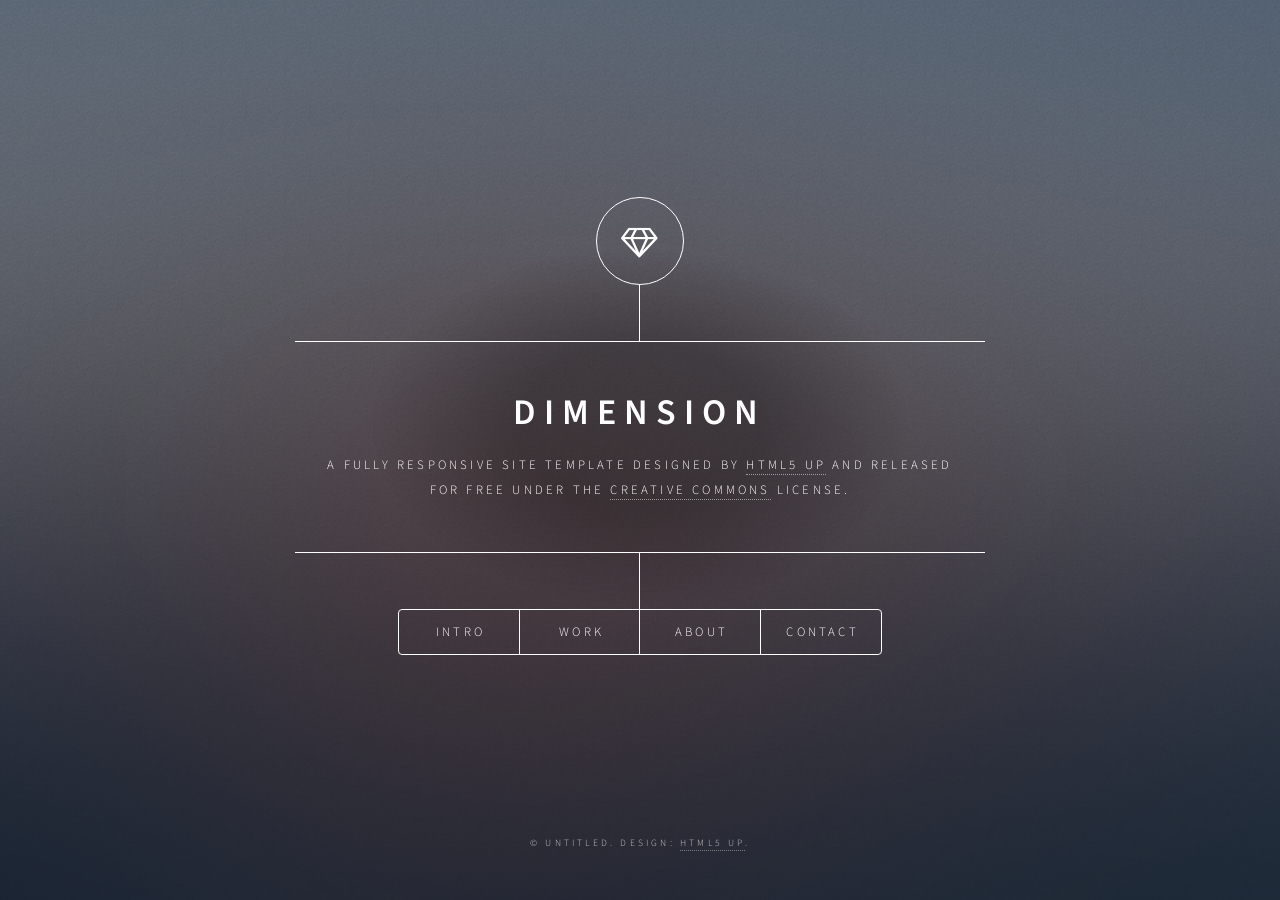
<file: html5up-dimension/index.html>
<!DOCTYPE HTML>
<!--
	Dimension by HTML5 UP
	html5up.net | @ajlkn
	Free for personal and commercial use under the CCA 3.0 license (html5up.net/license)
-->
<html>
	<head>
		<title>Dimension by HTML5 UP</title>
		<meta charset="utf-8" />
		<meta name="viewport" content="width=device-width, initial-scale=1, user-scalable=no" />
		<link rel="stylesheet" href="assets/css/main.css" />
		<!--[if lte IE 9]><link rel="stylesheet" href="assets/css/ie9.css" /><![endif]-->
		<noscript><link rel="stylesheet" href="assets/css/noscript.css" /></noscript>
	</head>
	<body>

		<!-- Wrapper -->
			<div id="wrapper">

				<!-- Header -->
					<header id="header">
						<div class="logo">
							<span class="icon fa-diamond"></span>
						</div>
						<div class="content">
							<div class="inner">
								<h1>Dimension</h1>
								<p>A fully responsive site template designed by <a href="https://html5up.net">HTML5 UP</a> and released<br />
								for free under the <a href="https://html5up.net/license">Creative Commons</a> license.</p>
							</div>
						</div>
						<nav>
							<ul>
								<li><a href="#intro">Intro</a></li>
								<li><a href="#work">Work</a></li>
								<li><a href="#about">About</a></li>
								<li><a href="#contact">Contact</a></li>
								<!--<li><a href="#elements">Elements</a></li>-->
							</ul>
						</nav>
					</header>

				<!-- Main -->
					<div id="main">

						<!-- Intro -->
							<article id="intro">
								<h2 class="major">Intro</h2>
								<span class="image main"><img src="images/pic01.jpg" alt="" /></span>
								<p>Aenean ornare velit lacus, ac varius enim ullamcorper eu. Proin aliquam facilisis ante interdum congue. Integer mollis, nisl amet convallis, porttitor magna ullamcorper, amet egestas mauris. Ut magna finibus nisi nec lacinia. Nam maximus erat id euismod egestas. By the way, check out my <a href="#work">awesome work</a>.</p>
								<p>Lorem ipsum dolor sit amet, consectetur adipiscing elit. Duis dapibus rutrum facilisis. Class aptent taciti sociosqu ad litora torquent per conubia nostra, per inceptos himenaeos. Etiam tristique libero eu nibh porttitor fermentum. Nullam venenatis erat id vehicula viverra. Nunc ultrices eros ut ultricies condimentum. Mauris risus lacus, blandit sit amet venenatis non, bibendum vitae dolor. Nunc lorem mauris, fringilla in aliquam at, euismod in lectus. Pellentesque habitant morbi tristique senectus et netus et malesuada fames ac turpis egestas. In non lorem sit amet elit placerat maximus. Pellentesque aliquam maximus risus, vel sed vehicula.</p>
							</article>

						<!-- Work -->
							<article id="work">
								<h2 class="major">Work</h2>
								<span class="image main"><img src="images/pic02.jpg" alt="" /></span>
								<p>Adipiscing magna sed dolor elit. Praesent eleifend dignissim arcu, at eleifend sapien imperdiet ac. Aliquam erat volutpat. Praesent urna nisi, fringila lorem et vehicula lacinia quam. Integer sollicitudin mauris nec lorem luctus ultrices.</p>
								<p>Nullam et orci eu lorem consequat tincidunt vivamus et sagittis libero. Mauris aliquet magna magna sed nunc rhoncus pharetra. Pellentesque condimentum sem. In efficitur ligula tate urna. Maecenas laoreet massa vel lacinia pellentesque lorem ipsum dolor. Nullam et orci eu lorem consequat tincidunt. Vivamus et sagittis libero. Mauris aliquet magna magna sed nunc rhoncus amet feugiat tempus.</p>
							</article>

						<!-- About -->
							<article id="about">
								<h2 class="major">About</h2>
								<span class="image main"><img src="images/pic03.jpg" alt="" /></span>
								<p>Lorem ipsum dolor sit amet, consectetur et adipiscing elit. Praesent eleifend dignissim arcu, at eleifend sapien imperdiet ac. Aliquam erat volutpat. Praesent urna nisi, fringila lorem et vehicula lacinia quam. Integer sollicitudin mauris nec lorem luctus ultrices. Aliquam libero et malesuada fames ac ante ipsum primis in faucibus. Cras viverra ligula sit amet ex mollis mattis lorem ipsum dolor sit amet.</p>
							</article>

						<!-- Contact -->
							<article id="contact">
								<h2 class="major">Contact</h2>
								<form method="post" action="#">
									<div class="field half first">
										<label for="name">Name</label>
										<input type="text" name="name" id="name" />
									</div>
									<div class="field half">
										<label for="email">Email</label>
										<input type="text" name="email" id="email" />
									</div>
									<div class="field">
										<label for="message">Message</label>
										<textarea name="message" id="message" rows="4"></textarea>
									</div>
									<ul class="actions">
										<li><input type="submit" value="Send Message" class="special" /></li>
										<li><input type="reset" value="Reset" /></li>
									</ul>
								</form>
								<ul class="icons">
									<li><a href="#" class="icon fa-twitter"><span class="label">Twitter</span></a></li>
									<li><a href="#" class="icon fa-facebook"><span class="label">Facebook</span></a></li>
									<li><a href="#" class="icon fa-instagram"><span class="label">Instagram</span></a></li>
									<li><a href="#" class="icon fa-github"><span class="label">GitHub</span></a></li>
								</ul>
							</article>

						<!-- Elements -->
							<article id="elements">
								<h2 class="major">Elements</h2>

								<section>
									<h3 class="major">Text</h3>
									<p>This is <b>bold</b> and this is <strong>strong</strong>. This is <i>italic</i> and this is <em>emphasized</em>.
									This is <sup>superscript</sup> text and this is <sub>subscript</sub> text.
									This is <u>underlined</u> and this is code: <code>for (;;) { ... }</code>. Finally, <a href="#">this is a link</a>.</p>
									<hr />
									<h2>Heading Level 2</h2>
									<h3>Heading Level 3</h3>
									<h4>Heading Level 4</h4>
									<h5>Heading Level 5</h5>
									<h6>Heading Level 6</h6>
									<hr />
									<h4>Blockquote</h4>
									<blockquote>Fringilla nisl. Donec accumsan interdum nisi, quis tincidunt felis sagittis eget tempus euismod. Vestibulum ante ipsum primis in faucibus vestibulum. Blandit adipiscing eu felis iaculis volutpat ac adipiscing accumsan faucibus. Vestibulum ante ipsum primis in faucibus lorem ipsum dolor sit amet nullam adipiscing eu felis.</blockquote>
									<h4>Preformatted</h4>
									<pre><code>i = 0;

while (!deck.isInOrder()) {
    print 'Iteration ' + i;
    deck.shuffle();
    i++;
}

print 'It took ' + i + ' iterations to sort the deck.';</code></pre>
								</section>

								<section>
									<h3 class="major">Lists</h3>

									<h4>Unordered</h4>
									<ul>
										<li>Dolor pulvinar etiam.</li>
										<li>Sagittis adipiscing.</li>
										<li>Felis enim feugiat.</li>
									</ul>

									<h4>Alternate</h4>
									<ul class="alt">
										<li>Dolor pulvinar etiam.</li>
										<li>Sagittis adipiscing.</li>
										<li>Felis enim feugiat.</li>
									</ul>

									<h4>Ordered</h4>
									<ol>
										<li>Dolor pulvinar etiam.</li>
										<li>Etiam vel felis viverra.</li>
										<li>Felis enim feugiat.</li>
										<li>Dolor pulvinar etiam.</li>
										<li>Etiam vel felis lorem.</li>
										<li>Felis enim et feugiat.</li>
									</ol>
									<h4>Icons</h4>
									<ul class="icons">
										<li><a href="#" class="icon fa-twitter"><span class="label">Twitter</span></a></li>
										<li><a href="#" class="icon fa-facebook"><span class="label">Facebook</span></a></li>
										<li><a href="#" class="icon fa-instagram"><span class="label">Instagram</span></a></li>
										<li><a href="#" class="icon fa-github"><span class="label">Github</span></a></li>
									</ul>

									<h4>Actions</h4>
									<ul class="actions">
										<li><a href="#" class="button special">Default</a></li>
										<li><a href="#" class="button">Default</a></li>
									</ul>
									<ul class="actions vertical">
										<li><a href="#" class="button special">Default</a></li>
										<li><a href="#" class="button">Default</a></li>
									</ul>
								</section>

								<section>
									<h3 class="major">Table</h3>
									<h4>Default</h4>
									<div class="table-wrapper">
										<table>
											<thead>
												<tr>
													<th>Name</th>
													<th>Description</th>
													<th>Price</th>
												</tr>
											</thead>
											<tbody>
												<tr>
													<td>Item One</td>
													<td>Ante turpis integer aliquet porttitor.</td>
													<td>29.99</td>
												</tr>
												<tr>
													<td>Item Two</td>
													<td>Vis ac commodo adipiscing arcu aliquet.</td>
													<td>19.99</td>
												</tr>
												<tr>
													<td>Item Three</td>
													<td> Morbi faucibus arcu accumsan lorem.</td>
													<td>29.99</td>
												</tr>
												<tr>
													<td>Item Four</td>
													<td>Vitae integer tempus condimentum.</td>
													<td>19.99</td>
												</tr>
												<tr>
													<td>Item Five</td>
													<td>Ante turpis integer aliquet porttitor.</td>
													<td>29.99</td>
												</tr>
											</tbody>
											<tfoot>
												<tr>
													<td colspan="2"></td>
													<td>100.00</td>
												</tr>
											</tfoot>
										</table>
									</div>

									<h4>Alternate</h4>
									<div class="table-wrapper">
										<table class="alt">
											<thead>
												<tr>
													<th>Name</th>
													<th>Description</th>
													<th>Price</th>
												</tr>
											</thead>
											<tbody>
												<tr>
													<td>Item One</td>
													<td>Ante turpis integer aliquet porttitor.</td>
													<td>29.99</td>
												</tr>
												<tr>
													<td>Item Two</td>
													<td>Vis ac commodo adipiscing arcu aliquet.</td>
													<td>19.99</td>
												</tr>
												<tr>
													<td>Item Three</td>
													<td> Morbi faucibus arcu accumsan lorem.</td>
													<td>29.99</td>
												</tr>
												<tr>
													<td>Item Four</td>
													<td>Vitae integer tempus condimentum.</td>
													<td>19.99</td>
												</tr>
												<tr>
													<td>Item Five</td>
													<td>Ante turpis integer aliquet porttitor.</td>
													<td>29.99</td>
												</tr>
											</tbody>
											<tfoot>
												<tr>
													<td colspan="2"></td>
													<td>100.00</td>
												</tr>
											</tfoot>
										</table>
									</div>
								</section>

								<section>
									<h3 class="major">Buttons</h3>
									<ul class="actions">
										<li><a href="#" class="button special">Special</a></li>
										<li><a href="#" class="button">Default</a></li>
									</ul>
									<ul class="actions">
										<li><a href="#" class="button">Default</a></li>
										<li><a href="#" class="button small">Small</a></li>
									</ul>
									<ul class="actions">
										<li><a href="#" class="button special icon fa-download">Icon</a></li>
										<li><a href="#" class="button icon fa-download">Icon</a></li>
									</ul>
									<ul class="actions">
										<li><span class="button special disabled">Disabled</span></li>
										<li><span class="button disabled">Disabled</span></li>
									</ul>
								</section>

								<section>
									<h3 class="major">Form</h3>
									<form method="post" action="#">
										<div class="field half first">
											<label for="demo-name">Name</label>
											<input type="text" name="demo-name" id="demo-name" value="" placeholder="Jane Doe" />
										</div>
										<div class="field half">
											<label for="demo-email">Email</label>
											<input type="email" name="demo-email" id="demo-email" value="" placeholder="jane@untitled.tld" />
										</div>
										<div class="field">
											<label for="demo-category">Category</label>
											<div class="select-wrapper">
												<select name="demo-category" id="demo-category">
													<option value="">-</option>
													<option value="1">Manufacturing</option>
													<option value="1">Shipping</option>
													<option value="1">Administration</option>
													<option value="1">Human Resources</option>
												</select>
											</div>
										</div>
										<div class="field half first">
											<input type="radio" id="demo-priority-low" name="demo-priority" checked>
											<label for="demo-priority-low">Low</label>
										</div>
										<div class="field half">
											<input type="radio" id="demo-priority-high" name="demo-priority">
											<label for="demo-priority-high">High</label>
										</div>
										<div class="field half first">
											<input type="checkbox" id="demo-copy" name="demo-copy">
											<label for="demo-copy">Email me a copy</label>
										</div>
										<div class="field half">
											<input type="checkbox" id="demo-human" name="demo-human" checked>
											<label for="demo-human">Not a robot</label>
										</div>
										<div class="field">
											<label for="demo-message">Message</label>
											<textarea name="demo-message" id="demo-message" placeholder="Enter your message" rows="6"></textarea>
										</div>
										<ul class="actions">
											<li><input type="submit" value="Send Message" class="special" /></li>
											<li><input type="reset" value="Reset" /></li>
										</ul>
									</form>
								</section>

							</article>

					</div>

				<!-- Footer -->
					<footer id="footer">
						<p class="copyright">&copy; Untitled. Design: <a href="https://html5up.net">HTML5 UP</a>.</p>
					</footer>

			</div>

		<!-- BG -->
			<div id="bg"></div>

		<!-- Scripts -->
			<script src="assets/js/jquery.min.js"></script>
			<script src="assets/js/skel.min.js"></script>
			<script src="assets/js/util.js"></script>
			<script src="assets/js/main.js"></script>

	</body>
</html>
</file>
<file: html5up-dimension/assets/css/ie9.css>
/*
	Dimension by HTML5 UP
	html5up.net | @ajlkn
	Free for personal and commercial use under the CCA 3.0 license (html5up.net/license)
*/

/* BG */

	#bg:before {
		background: rgba(19, 21, 25, 0.5);
	}

/* Header */

	#header .logo {
		margin: 0 auto;
	}

	#header .content {
		display: inline-block;
	}

	#header nav ul {
		display: inline-block;
	}

		#header nav ul li {
			display: inline-block;
		}

/* Main */

	#main article {
		margin: 0 auto;
	}
</file>
<file: html5up-dimension/assets/css/noscript.css>
/*
	Dimension by HTML5 UP
	html5up.net | @ajlkn
	Free for personal and commercial use under the CCA 3.0 license (html5up.net/license)
*/

/* Main */

	#main article {
		opacity: 1;
		margin: 4rem 0 0 0;
	}
</file>
<file: html5up-dimension/assets/css/main.css>
@import url(font-awesome.min.css);
@import url("https://fonts.googleapis.com/css?family=Source+Sans+Pro:300italic,600italic,300,600");

/*
	Dimension by HTML5 UP
	html5up.net | @ajlkn
	Free for personal and commercial use under the CCA 3.0 license (html5up.net/license)
*/

/* Reset */

	html, body, div, span, applet, object, iframe, h1, h2, h3, h4, h5, h6, p, blockquote, pre, a, abbr, acronym, address, big, cite, code, del, dfn, em, img, ins, kbd, q, s, samp, small, strike, strong, sub, sup, tt, var, b, u, i, center, dl, dt, dd, ol, ul, li, fieldset, form, label, legend, table, caption, tbody, tfoot, thead, tr, th, td, article, aside, canvas, details, embed, figure, figcaption, footer, header, hgroup, menu, nav, output, ruby, section, summary, time, mark, audio, video {
		margin: 0;
		padding: 0;
		border: 0;
		font-size: 100%;
		font: inherit;
		vertical-align: baseline;
	}

	article, aside, details, figcaption, figure, footer, header, hgroup, menu, nav, section {
		display: block;
	}

	body {
		line-height: 1;
	}

	ol, ul {
		list-style: none;
	}

	blockquote, q {
		quotes: none;
	}

	blockquote:before, blockquote:after, q:before, q:after {
		content: '';
		content: none;
	}

	table {
		border-collapse: collapse;
		border-spacing: 0;
	}

	body {
		-webkit-text-size-adjust: none;
	}

/* Box Model */

	*, *:before, *:after {
		-moz-box-sizing: border-box;
		-webkit-box-sizing: border-box;
		box-sizing: border-box;
	}

/* Basic */

	@-ms-viewport {
		width: device-width;
	}

	@media screen and (max-width: 480px) {

		html, body {
			min-width: 320px;
		}

	}

	body {
		background: #1b1f22;
	}

		body.is-loading *, body.is-loading *:before, body.is-loading *:after, body.is-switching *, body.is-switching *:before, body.is-switching *:after {
			-moz-animation: none !important;
			-webkit-animation: none !important;
			-ms-animation: none !important;
			animation: none !important;
			-moz-transition: none !important;
			-webkit-transition: none !important;
			-ms-transition: none !important;
			transition: none !important;
			-moz-transition-delay: none !important;
			-webkit-transition-delay: none !important;
			-ms-transition-delay: none !important;
			transition-delay: none !important;
		}

/* Type */

	html {
		font-size: 16pt;
	}

		@media screen and (max-width: 1680px) {

			html {
				font-size: 12pt;
			}

		}

		@media screen and (max-width: 736px) {

			html {
				font-size: 11pt;
			}

		}

		@media screen and (max-width: 360px) {

			html {
				font-size: 10pt;
			}

		}

	body, input, select, textarea {
		color: #ffffff;
		font-family: "Source Sans Pro", sans-serif;
		font-weight: 300;
		font-size: 1rem;
		line-height: 1.65;
	}

	a {
		-moz-transition: color 0.2s ease-in-out, background-color 0.2s ease-in-out, border-bottom-color 0.2s ease-in-out;
		-webkit-transition: color 0.2s ease-in-out, background-color 0.2s ease-in-out, border-bottom-color 0.2s ease-in-out;
		-ms-transition: color 0.2s ease-in-out, background-color 0.2s ease-in-out, border-bottom-color 0.2s ease-in-out;
		transition: color 0.2s ease-in-out, background-color 0.2s ease-in-out, border-bottom-color 0.2s ease-in-out;
		border-bottom: dotted 1px rgba(255, 255, 255, 0.5);
		text-decoration: none;
		color: inherit;
	}

		a:hover {
			border-bottom-color: transparent;
		}

	strong, b {
		color: #ffffff;
		font-weight: 600;
	}

	em, i {
		font-style: italic;
	}

	p {
		margin: 0 0 2rem 0;
	}

	h1, h2, h3, h4, h5, h6 {
		color: #ffffff;
		font-weight: 600;
		line-height: 1.5;
		margin: 0 0 1rem 0;
		text-transform: uppercase;
		letter-spacing: 0.2rem;
	}

		h1 a, h2 a, h3 a, h4 a, h5 a, h6 a {
			color: inherit;
			text-decoration: none;
		}

		h1.major, h2.major, h3.major, h4.major, h5.major, h6.major {
			border-bottom: solid 1px #ffffff;
			width: -moz-max-content;
			width: -webkit-max-content;
			width: -ms-max-content;
			width: max-content;
			padding-bottom: 0.5rem;
			margin: 0 0 2rem 0;
		}

	h1 {
		font-size: 2.25rem;
		line-height: 1.3;
		letter-spacing: 0.5rem;
	}

	h2 {
		font-size: 1.5rem;
		line-height: 1.4;
		letter-spacing: 0.5rem;
	}

	h3 {
		font-size: 1rem;
	}

	h4 {
		font-size: 0.8rem;
	}

	h5 {
		font-size: 0.7rem;
	}

	h6 {
		font-size: 0.6rem;
	}

	@media screen and (max-width: 736px) {

		h1 {
			font-size: 1.75rem;
			line-height: 1.4;
		}

		h2 {
			font-size: 1.25em;
			line-height: 1.5;
		}

	}

	sub {
		font-size: 0.8rem;
		position: relative;
		top: 0.5rem;
	}

	sup {
		font-size: 0.8rem;
		position: relative;
		top: -0.5rem;
	}

	blockquote {
		border-left: solid 4px #ffffff;
		font-style: italic;
		margin: 0 0 2rem 0;
		padding: 0.5rem 0 0.5rem 2rem;
	}

	code {
		background: rgba(255, 255, 255, 0.075);
		border-radius: 4px;
		font-family: "Courier New", monospace;
		font-size: 0.9rem;
		margin: 0 0.25rem;
		padding: 0.25rem 0.65rem;
	}

	pre {
		-webkit-overflow-scrolling: touch;
		font-family: "Courier New", monospace;
		font-size: 0.9rem;
		margin: 0 0 2rem 0;
	}

		pre code {
			display: block;
			line-height: 1.75;
			padding: 1rem 1.5rem;
			overflow-x: auto;
		}

	hr {
		border: 0;
		border-bottom: solid 1px #ffffff;
		margin: 2.75rem 0;
	}

	.align-left {
		text-align: left;
	}

	.align-center {
		text-align: center;
	}

	.align-right {
		text-align: right;
	}

/* Form */

	form {
		margin: 0 0 2.5rem 0;
	}

		form .field {
			margin: 0 0 1.5rem 0;
		}

			form .field.half {
				width: 50%;
				float: left;
				padding: 0 0 0 0.75rem;
			}

				form .field.half.first {
					padding: 0 0.75rem 0 0;
				}

		form > .actions {
			margin: 1.875rem 0 0 0 !important;
		}

		@media screen and (max-width: 736px) {

			form .field {
				margin: 0 0 1.125rem 0;
			}

				form .field.half {
					padding: 0 0 0 0.5625rem;
				}

					form .field.half.first {
						padding: 0 0.5625rem 0 0;
					}

			form > .actions {
				margin: 1.5rem 0 0 0 !important;
			}

		}

		@media screen and (max-width: 480px) {

			form .field.half {
				width: 100%;
				float: none;
				padding: 0;
			}

				form .field.half.first {
					padding: 0;
				}

		}

	label {
		color: #ffffff;
		display: block;
		font-size: 0.8rem;
		font-weight: 300;
		letter-spacing: 0.2rem;
		line-height: 1.5;
		margin: 0 0 1rem 0;
		text-transform: uppercase;
	}

	input[type="text"],
	input[type="password"],
	input[type="email"],
	input[type="tel"],
	select,
	textarea {
		-moz-appearance: none;
		-webkit-appearance: none;
		-ms-appearance: none;
		appearance: none;
		-moz-transition: border-color 0.2s ease-in-out, box-shadow 0.2s ease-in-out, background-color 0.2s ease-in-out;
		-webkit-transition: border-color 0.2s ease-in-out, box-shadow 0.2s ease-in-out, background-color 0.2s ease-in-out;
		-ms-transition: border-color 0.2s ease-in-out, box-shadow 0.2s ease-in-out, background-color 0.2s ease-in-out;
		transition: border-color 0.2s ease-in-out, box-shadow 0.2s ease-in-out, background-color 0.2s ease-in-out;
		background: transparent;
		border-radius: 4px;
		border: solid 1px #ffffff;
		color: inherit;
		display: block;
		outline: 0;
		padding: 0 1rem;
		text-decoration: none;
		width: 100%;
	}

		input[type="text"]:invalid,
		input[type="password"]:invalid,
		input[type="email"]:invalid,
		input[type="tel"]:invalid,
		select:invalid,
		textarea:invalid {
			box-shadow: none;
		}

		input[type="text"]:focus,
		input[type="password"]:focus,
		input[type="email"]:focus,
		input[type="tel"]:focus,
		select:focus,
		textarea:focus {
			background: rgba(255, 255, 255, 0.075);
			border-color: #ffffff;
			box-shadow: 0 0 0 1px #ffffff;
		}

	select option {
		background: #1b1f22;
		color: #ffffff;
	}

	.select-wrapper {
		text-decoration: none;
		display: block;
		position: relative;
	}

		.select-wrapper:before {
			-moz-osx-font-smoothing: grayscale;
			-webkit-font-smoothing: antialiased;
			font-family: FontAwesome;
			font-style: normal;
			font-weight: normal;
			text-transform: none !important;
		}

		.select-wrapper:before {
			color: #ffffff;
			content: '\f107';
			display: block;
			height: 2.75rem;
			line-height: calc(2.75rem + 0em);
			pointer-events: none;
			position: absolute;
			right: 0;
			text-align: center;
			top: 0;
			width: 2.75rem;
		}

		.select-wrapper select::-ms-expand {
			display: none;
		}

	input[type="text"],
	input[type="password"],
	input[type="email"],
	select {
		height: 2.75rem;
	}

	textarea {
		padding: 0.75rem 1rem;
	}

	input[type="checkbox"],
	input[type="radio"] {
		-moz-appearance: none;
		-webkit-appearance: none;
		-ms-appearance: none;
		appearance: none;
		display: block;
		float: left;
		margin-right: -2rem;
		opacity: 0;
		width: 1rem;
		z-index: -1;
	}

		input[type="checkbox"] + label,
		input[type="radio"] + label {
			text-decoration: none;
			-moz-user-select: none;
			-webkit-user-select: none;
			-ms-user-select: none;
			user-select: none;
			color: #ffffff;
			cursor: pointer;
			display: inline-block;
			font-size: 0.8rem;
			font-weight: 300;
			margin: 0 0 0.5rem 0;
			padding-left: 2.65rem;
			padding-right: 0.75rem;
			position: relative;
		}

			input[type="checkbox"] + label:before,
			input[type="radio"] + label:before {
				-moz-osx-font-smoothing: grayscale;
				-webkit-font-smoothing: antialiased;
				font-family: FontAwesome;
				font-style: normal;
				font-weight: normal;
				text-transform: none !important;
			}

			input[type="checkbox"] + label:before,
			input[type="radio"] + label:before {
				-moz-transition: border-color 0.2s ease-in-out, box-shadow 0.2s ease-in-out, background-color 0.2s ease-in-out;
				-webkit-transition: border-color 0.2s ease-in-out, box-shadow 0.2s ease-in-out, background-color 0.2s ease-in-out;
				-ms-transition: border-color 0.2s ease-in-out, box-shadow 0.2s ease-in-out, background-color 0.2s ease-in-out;
				transition: border-color 0.2s ease-in-out, box-shadow 0.2s ease-in-out, background-color 0.2s ease-in-out;
				border-radius: 4px;
				border: solid 1px #ffffff;
				content: '';
				display: inline-block;
				height: 1.65rem;
				left: 0;
				line-height: calc(1.58125rem + 0em);
				position: absolute;
				text-align: center;
				top: -0.125rem;
				width: 1.65rem;
			}

		input[type="checkbox"]:checked + label:before,
		input[type="radio"]:checked + label:before {
			background: #ffffff !important;
			border-color: #ffffff !important;
			color: #1b1f22;
			content: '\f00c';
		}

		input[type="checkbox"]:focus + label:before,
		input[type="radio"]:focus + label:before {
			background: rgba(255, 255, 255, 0.075);
			border-color: #ffffff;
			box-shadow: 0 0 0 1px #ffffff;
		}

	input[type="checkbox"] + label:before {
		border-radius: 4px;
	}

	input[type="radio"] + label:before {
		border-radius: 100%;
	}

	::-webkit-input-placeholder {
		color: rgba(255, 255, 255, 0.5) !important;
		opacity: 1.0;
	}

	:-moz-placeholder {
		color: rgba(255, 255, 255, 0.5) !important;
		opacity: 1.0;
	}

	::-moz-placeholder {
		color: rgba(255, 255, 255, 0.5) !important;
		opacity: 1.0;
	}

	:-ms-input-placeholder {
		color: rgba(255, 255, 255, 0.5) !important;
		opacity: 1.0;
	}

	.formerize-placeholder {
		color: rgba(255, 255, 255, 0.5) !important;
		opacity: 1.0;
	}

/* Box */

	.box {
		border-radius: 4px;
		border: solid 1px #ffffff;
		margin-bottom: 2rem;
		padding: 1.5em;
	}

		.box > :last-child,
		.box > :last-child > :last-child,
		.box > :last-child > :last-child > :last-child {
			margin-bottom: 0;
		}

		.box.alt {
			border: 0;
			border-radius: 0;
			padding: 0;
		}

/* Icon */

	.icon {
		text-decoration: none;
		border-bottom: none;
		position: relative;
	}

		.icon:before {
			-moz-osx-font-smoothing: grayscale;
			-webkit-font-smoothing: antialiased;
			font-family: FontAwesome;
			font-style: normal;
			font-weight: normal;
			text-transform: none !important;
		}

		.icon > .label {
			display: none;
		}

/* Image */

	.image {
		border-radius: 4px;
		border: 0;
		display: inline-block;
		position: relative;
	}

		.image:before {
			-moz-pointer-events: none;
			-webkit-pointer-events: none;
			-ms-pointer-events: none;
			pointer-events: none;
			background-image: url("../../images/overlay.png");
			background-color: rgba(19, 21, 25, 0.5);
			border-radius: 4px;
			content: '';
			display: block;
			height: 100%;
			left: 0;
			opacity: 0.5;
			position: absolute;
			top: 0;
			width: 100%;
		}

		.image img {
			border-radius: 4px;
			display: block;
		}

		.image.left, .image.right {
			max-width: 40%;
		}

			.image.left img, .image.right img {
				width: 100%;
			}

		.image.left {
			float: left;
			padding: 0 1.5em 1em 0;
			top: 0.25em;
		}

		.image.right {
			float: right;
			padding: 0 0 1em 1.5em;
			top: 0.25em;
		}

		.image.fit {
			display: block;
			margin: 0 0 2rem 0;
			width: 100%;
		}

			.image.fit img {
				width: 100%;
			}

		.image.main {
			display: block;
			margin: 2.5rem 0;
			width: 100%;
		}

			.image.main img {
				width: 100%;
			}

		@media screen and (max-width: 736px) {

			.image.main {
				margin: 2rem 0;
			}

		}

		@media screen and (max-width: 480px) {

			.image.main {
				margin: 1.5rem 0;
			}

		}

/* List */

	ol {
		list-style: decimal;
		margin: 0 0 2rem 0;
		padding-left: 1.25em;
	}

		ol li {
			padding-left: 0.25em;
		}

	ul {
		list-style: disc;
		margin: 0 0 2rem 0;
		padding-left: 1em;
	}

		ul li {
			padding-left: 0.5em;
		}

		ul.alt {
			list-style: none;
			padding-left: 0;
		}

			ul.alt li {
				border-top: solid 1px #ffffff;
				padding: 0.5em 0;
			}

				ul.alt li:first-child {
					border-top: 0;
					padding-top: 0;
				}

		ul.icons {
			cursor: default;
			list-style: none;
			padding-left: 0;
		}

			ul.icons li {
				display: inline-block;
				padding: 0 0.75em 0 0;
			}

				ul.icons li:last-child {
					padding-right: 0;
				}

				ul.icons li a {
					border-radius: 100%;
					box-shadow: inset 0 0 0 1px #ffffff;
					display: inline-block;
					height: 2.25rem;
					line-height: 2.25rem;
					text-align: center;
					width: 2.25rem;
				}

					ul.icons li a:hover {
						background-color: rgba(255, 255, 255, 0.075);
					}

					ul.icons li a:active {
						background-color: rgba(255, 255, 255, 0.175);
					}

		ul.actions {
			cursor: default;
			list-style: none;
			padding-left: 0;
		}

			ul.actions li {
				display: inline-block;
				padding: 0 1rem 0 0;
				vertical-align: middle;
			}

				ul.actions li:last-child {
					padding-right: 0;
				}

			ul.actions.small li {
				padding: 0 0.5rem 0 0;
			}

			ul.actions.vertical li {
				display: block;
				padding: 1rem 0 0 0;
			}

				ul.actions.vertical li:first-child {
					padding-top: 0;
				}

				ul.actions.vertical li > * {
					margin-bottom: 0;
				}

			ul.actions.vertical.small li {
				padding: 0.5rem 0 0 0;
			}

				ul.actions.vertical.small li:first-child {
					padding-top: 0;
				}

			ul.actions.fit {
				display: table;
				margin-left: -1rem;
				padding: 0;
				table-layout: fixed;
				width: calc(100% + 1rem);
			}

				ul.actions.fit li {
					display: table-cell;
					padding: 0 0 0 1rem;
				}

					ul.actions.fit li > * {
						margin-bottom: 0;
					}

				ul.actions.fit.small {
					margin-left: -0.5rem;
					width: calc(100% + 0.5rem);
				}

					ul.actions.fit.small li {
						padding: 0 0 0 0.5rem;
					}

			@media screen and (max-width: 480px) {

				ul.actions {
					margin: 0 0 2rem 0;
				}

					ul.actions li {
						padding: 1rem 0 0 0;
						display: block;
						text-align: center;
						width: 100%;
					}

						ul.actions li:first-child {
							padding-top: 0;
						}

						ul.actions li > * {
							width: 100%;
							margin: 0 !important;
						}

							ul.actions li > *.icon:before {
								margin-left: -2em;
							}

					ul.actions.small li {
						padding: 0.5rem 0 0 0;
					}

						ul.actions.small li:first-child {
							padding-top: 0;
						}

			}

	dl {
		margin: 0 0 2rem 0;
	}

		dl dt {
			display: block;
			font-weight: 600;
			margin: 0 0 1rem 0;
		}

		dl dd {
			margin-left: 2rem;
		}

/* Table */

	.table-wrapper {
		-webkit-overflow-scrolling: touch;
		overflow-x: auto;
	}

	table {
		margin: 0 0 2rem 0;
		width: 100%;
	}

		table tbody tr {
			border: solid 1px #ffffff;
			border-left: 0;
			border-right: 0;
		}

			table tbody tr:nth-child(2n + 1) {
				background-color: rgba(255, 255, 255, 0.075);
			}

		table td {
			padding: 0.75em 0.75em;
		}

		table th {
			color: #ffffff;
			font-size: 0.9em;
			font-weight: 600;
			padding: 0 0.75em 0.75em 0.75em;
			text-align: left;
		}

		table thead {
			border-bottom: solid 2px #ffffff;
		}

		table tfoot {
			border-top: solid 2px #ffffff;
		}

		table.alt {
			border-collapse: separate;
		}

			table.alt tbody tr td {
				border: solid 1px #ffffff;
				border-left-width: 0;
				border-top-width: 0;
			}

				table.alt tbody tr td:first-child {
					border-left-width: 1px;
				}

			table.alt tbody tr:first-child td {
				border-top-width: 1px;
			}

			table.alt thead {
				border-bottom: 0;
			}

			table.alt tfoot {
				border-top: 0;
			}

/* Button */

	input[type="submit"],
	input[type="reset"],
	input[type="button"],
	button,
	.button {
		-moz-appearance: none;
		-webkit-appearance: none;
		-ms-appearance: none;
		appearance: none;
		-moz-transition: background-color 0.2s ease-in-out, color 0.2s ease-in-out;
		-webkit-transition: background-color 0.2s ease-in-out, color 0.2s ease-in-out;
		-ms-transition: background-color 0.2s ease-in-out, color 0.2s ease-in-out;
		transition: background-color 0.2s ease-in-out, color 0.2s ease-in-out;
		background-color: transparent;
		border-radius: 4px;
		border: 0;
		box-shadow: inset 0 0 0 1px #ffffff;
		color: #ffffff !important;
		cursor: pointer;
		display: inline-block;
		font-size: 0.8rem;
		font-weight: 300;
		height: 2.75rem;
		letter-spacing: 0.2rem;
		line-height: 2.75rem;
		outline: 0;
		padding: 0 1.25rem 0 1.35rem;
		text-align: center;
		text-decoration: none;
		text-transform: uppercase;
		white-space: nowrap;
	}

		input[type="submit"]:hover,
		input[type="reset"]:hover,
		input[type="button"]:hover,
		button:hover,
		.button:hover {
			background-color: rgba(255, 255, 255, 0.075);
		}

		input[type="submit"]:active,
		input[type="reset"]:active,
		input[type="button"]:active,
		button:active,
		.button:active {
			background-color: rgba(255, 255, 255, 0.175);
		}

		input[type="submit"].icon:before,
		input[type="reset"].icon:before,
		input[type="button"].icon:before,
		button.icon:before,
		.button.icon:before {
			margin-right: 0.5em;
		}

		input[type="submit"].fit,
		input[type="reset"].fit,
		input[type="button"].fit,
		button.fit,
		.button.fit {
			display: block;
			margin: 0 0 1rem 0;
			width: 100%;
		}

		input[type="submit"].special,
		input[type="reset"].special,
		input[type="button"].special,
		button.special,
		.button.special {
			background-color: #ffffff;
			color: #1b1f22 !important;
			font-weight: 600;
		}

		input[type="submit"].disabled, input[type="submit"]:disabled,
		input[type="reset"].disabled,
		input[type="reset"]:disabled,
		input[type="button"].disabled,
		input[type="button"]:disabled,
		button.disabled,
		button:disabled,
		.button.disabled,
		.button:disabled {
			-moz-pointer-events: none;
			-webkit-pointer-events: none;
			-ms-pointer-events: none;
			pointer-events: none;
			cursor: default;
			opacity: 0.25;
		}

	input[type="submit"],
	input[type="reset"],
	input[type="button"],
	button {
		line-height: calc(2.75rem - 2px);
	}

/* BG */

	#bg {
		-moz-transform: scale(1.0);
		-webkit-transform: scale(1.0);
		-ms-transform: scale(1.0);
		transform: scale(1.0);
		-webkit-backface-visibility: hidden;
		position: fixed;
		top: 0;
		left: 0;
		width: 100%;
		height: 100vh;
		z-index: 1;
	}

		#bg:before, #bg:after {
			content: '';
			display: block;
			position: absolute;
			top: 0;
			left: 0;
			width: 100%;
			height: 100%;
		}

		#bg:before {
			-moz-transition: background-color 2.5s ease-in-out;
			-webkit-transition: background-color 2.5s ease-in-out;
			-ms-transition: background-color 2.5s ease-in-out;
			transition: background-color 2.5s ease-in-out;
			-moz-transition-delay: 0.75s;
			-webkit-transition-delay: 0.75s;
			-ms-transition-delay: 0.75s;
			transition-delay: 0.75s;
			background-image: linear-gradient(to top, rgba(19, 21, 25, 0.5), rgba(19, 21, 25, 0.5)), url("../../images/overlay.png");
			background-size: auto, 256px 256px;
			background-position: center, center;
			background-repeat: no-repeat, repeat;
			z-index: 2;
		}

		#bg:after {
			-moz-transform: scale(1.125);
			-webkit-transform: scale(1.125);
			-ms-transform: scale(1.125);
			transform: scale(1.125);
			-moz-transition: -moz-transform 0.325s ease-in-out, -moz-filter 0.325s ease-in-out;
			-webkit-transition: -webkit-transform 0.325s ease-in-out, -webkit-filter 0.325s ease-in-out;
			-ms-transition: -ms-transform 0.325s ease-in-out, -ms-filter 0.325s ease-in-out;
			transition: transform 0.325s ease-in-out, filter 0.325s ease-in-out;
			background-image: url("../../images/bg.jpg");
			background-position: center;
			background-size: cover;
			background-repeat: no-repeat;
			z-index: 1;
		}

		body.is-article-visible #bg:after {
			-moz-transform: scale(1.0825);
			-webkit-transform: scale(1.0825);
			-ms-transform: scale(1.0825);
			transform: scale(1.0825);
			-moz-filter: blur(0.2rem);
			-webkit-filter: blur(0.2rem);
			-ms-filter: blur(0.2rem);
			filter: blur(0.2rem);
		}

		body.is-loading #bg:before {
			background-color: #000000;
		}

/* Wrapper */

	#wrapper {
		display: -moz-flex;
		display: -webkit-flex;
		display: -ms-flex;
		display: flex;
		-moz-flex-direction: column;
		-webkit-flex-direction: column;
		-ms-flex-direction: column;
		flex-direction: column;
		-moz-align-items: center;
		-webkit-align-items: center;
		-ms-align-items: center;
		align-items: center;
		-moz-justify-content: space-between;
		-webkit-justify-content: space-between;
		-ms-justify-content: space-between;
		justify-content: space-between;
		position: relative;
		min-height: 100vh;
		width: 100%;
		padding: 4rem 2rem;
		z-index: 3;
	}

		#wrapper:before {
			content: '';
			display: block;
		}

		@media screen and (max-width: 1680px) {

			#wrapper {
				padding: 3rem 2rem;
			}

		}

		@media screen and (max-width: 736px) {

			#wrapper {
				padding: 2rem 1rem;
			}

		}

		@media screen and (max-width: 480px) {

			#wrapper {
				padding: 1rem;
			}

		}

/* Header */

	#header {
		display: -moz-flex;
		display: -webkit-flex;
		display: -ms-flex;
		display: flex;
		-moz-flex-direction: column;
		-webkit-flex-direction: column;
		-ms-flex-direction: column;
		flex-direction: column;
		-moz-align-items: center;
		-webkit-align-items: center;
		-ms-align-items: center;
		align-items: center;
		-moz-transition: -moz-transform 0.325s ease-in-out, -moz-filter 0.325s ease-in-out, opacity 0.325s ease-in-out;
		-webkit-transition: -webkit-transform 0.325s ease-in-out, -webkit-filter 0.325s ease-in-out, opacity 0.325s ease-in-out;
		-ms-transition: -ms-transform 0.325s ease-in-out, -ms-filter 0.325s ease-in-out, opacity 0.325s ease-in-out;
		transition: transform 0.325s ease-in-out, filter 0.325s ease-in-out, opacity 0.325s ease-in-out;
		background-image: -moz-radial-gradient(rgba(0, 0, 0, 0.25) 25%, transparent 55%);
		background-image: -webkit-radial-gradient(rgba(0, 0, 0, 0.25) 25%, transparent 55%);
		background-image: -ms-radial-gradient(rgba(0, 0, 0, 0.25) 25%, transparent 55%);
		background-image: radial-gradient(rgba(0, 0, 0, 0.25) 25%, transparent 55%);
		max-width: 100%;
		text-align: center;
	}

		#header > * {
			-moz-transition: opacity 0.325s ease-in-out;
			-webkit-transition: opacity 0.325s ease-in-out;
			-ms-transition: opacity 0.325s ease-in-out;
			transition: opacity 0.325s ease-in-out;
			position: relative;
			margin-top: 3.5rem;
		}

			#header > *:before {
				content: '';
				display: block;
				position: absolute;
				top: calc(-3.5rem - 1px);
				left: calc(50% - 1px);
				width: 1px;
				height: calc(3.5rem + 1px);
				background: #ffffff;
			}

		#header > :first-child {
			margin-top: 0;
		}

			#header > :first-child:before {
				display: none;
			}

		#header .logo {
			width: 5.5rem;
			height: 5.5rem;
			line-height: 5.5rem;
			border: solid 1px #ffffff;
			border-radius: 100%;
		}

			#header .logo .icon:before {
				font-size: 2rem;
			}

		#header .content {
			border-style: solid;
			border-color: #ffffff;
			border-top-width: 1px;
			border-bottom-width: 1px;
			max-width: 100%;
		}

			#header .content .inner {
				-moz-transition: max-height 0.75s ease, padding 0.75s ease, opacity 0.325s ease-in-out;
				-webkit-transition: max-height 0.75s ease, padding 0.75s ease, opacity 0.325s ease-in-out;
				-ms-transition: max-height 0.75s ease, padding 0.75s ease, opacity 0.325s ease-in-out;
				transition: max-height 0.75s ease, padding 0.75s ease, opacity 0.325s ease-in-out;
				-moz-transition-delay: 0.25s;
				-webkit-transition-delay: 0.25s;
				-ms-transition-delay: 0.25s;
				transition-delay: 0.25s;
				padding: 3rem 2rem;
				max-height: 40rem;
				overflow: hidden;
			}

				#header .content .inner > :last-child {
					margin-bottom: 0;
				}

			#header .content p {
				text-transform: uppercase;
				letter-spacing: 0.2rem;
				font-size: 0.8rem;
				line-height: 2;
			}

		#header nav ul {
			display: -moz-flex;
			display: -webkit-flex;
			display: -ms-flex;
			display: flex;
			margin-bottom: 0;
			list-style: none;
			padding-left: 0;
			border: solid 1px #ffffff;
			border-radius: 4px;
		}

			#header nav ul li {
				padding-left: 0;
				border-left: solid 1px #ffffff;
			}

				#header nav ul li:first-child {
					border-left: 0;
				}

				#header nav ul li a {
					display: block;
					min-width: 7.5rem;
					height: 2.75rem;
					line-height: 2.75rem;
					padding: 0 1.25rem 0 1.45rem;
					text-transform: uppercase;
					letter-spacing: 0.2rem;
					font-size: 0.8rem;
					border-bottom: 0;
				}

					#header nav ul li a:hover {
						background-color: rgba(255, 255, 255, 0.075);
					}

					#header nav ul li a:active {
						background-color: rgba(255, 255, 255, 0.175);
					}

		#header nav.use-middle:after {
			content: '';
			display: block;
			position: absolute;
			top: 0;
			left: calc(50% - 1px);
			width: 1px;
			height: 100%;
			background: #ffffff;
		}

		#header nav.use-middle ul li.is-middle {
			border-left: 0;
		}

		body.is-article-visible #header {
			-moz-transform: scale(0.95);
			-webkit-transform: scale(0.95);
			-ms-transform: scale(0.95);
			transform: scale(0.95);
			-moz-filter: blur(0.1rem);
			-webkit-filter: blur(0.1rem);
			-ms-filter: blur(0.1rem);
			filter: blur(0.1rem);
			opacity: 0;
		}

		body.is-loading #header {
			-moz-filter: blur(0.125rem);
			-webkit-filter: blur(0.125rem);
			-ms-filter: blur(0.125rem);
			filter: blur(0.125rem);
		}

			body.is-loading #header > * {
				opacity: 0;
			}

			body.is-loading #header .content .inner {
				max-height: 0;
				padding-top: 0;
				padding-bottom: 0;
				opacity: 0;
			}

		@media screen and (max-width: 980px) {

			#header .content p br {
				display: none;
			}

		}

		@media screen and (max-width: 736px) {

			#header > * {
				margin-top: 2rem;
			}

				#header > *:before {
					top: calc(-2rem - 1px);
					height: calc(2rem + 1px);
				}

			#header .logo {
				width: 4.75rem;
				height: 4.75rem;
				line-height: 4.75rem;
			}

				#header .logo .icon:before {
					font-size: 1.75rem;
				}

			#header .content .inner {
				padding: 2.5rem 1rem;
			}

			#header .content p {
				line-height: 1.875;
			}

		}

		@media screen and (max-width: 480px) {

			#header {
				padding: 1.5rem 0;
			}

				#header .content .inner {
					padding: 2.5rem 0;
				}

				#header nav ul {
					-moz-flex-direction: column;
					-webkit-flex-direction: column;
					-ms-flex-direction: column;
					flex-direction: column;
					min-width: 10rem;
					max-width: 100%;
				}

					#header nav ul li {
						border-left: 0;
						border-top: solid 1px #ffffff;
					}

						#header nav ul li:first-child {
							border-top: 0;
						}

						#header nav ul li a {
							height: 3rem;
							line-height: 3rem;
							min-width: 0;
							width: 100%;
						}

				#header nav.use-middle:after {
					display: none;
				}

		}

/* Main */

	#main {
		-moz-flex-grow: 1;
		-webkit-flex-grow: 1;
		-ms-flex-grow: 1;
		flex-grow: 1;
		-moz-flex-shrink: 1;
		-webkit-flex-shrink: 1;
		-ms-flex-shrink: 1;
		flex-shrink: 1;
		display: -moz-flex;
		display: -webkit-flex;
		display: -ms-flex;
		display: flex;
		-moz-align-items: center;
		-webkit-align-items: center;
		-ms-align-items: center;
		align-items: center;
		-moz-justify-content: center;
		-webkit-justify-content: center;
		-ms-justify-content: center;
		justify-content: center;
		-moz-flex-direction: column;
		-webkit-flex-direction: column;
		-ms-flex-direction: column;
		flex-direction: column;
		position: relative;
		max-width: 100%;
		z-index: 3;
	}

		#main article {
			-moz-transform: translateY(0.25rem);
			-webkit-transform: translateY(0.25rem);
			-ms-transform: translateY(0.25rem);
			transform: translateY(0.25rem);
			-moz-transition: opacity 0.325s ease-in-out, -moz-transform 0.325s ease-in-out;
			-webkit-transition: opacity 0.325s ease-in-out, -webkit-transform 0.325s ease-in-out;
			-ms-transition: opacity 0.325s ease-in-out, -ms-transform 0.325s ease-in-out;
			transition: opacity 0.325s ease-in-out, transform 0.325s ease-in-out;
			padding: 4.5rem 2.5rem 1.5rem 2.5rem ;
			position: relative;
			width: 40rem;
			max-width: 100%;
			background-color: rgba(27, 31, 34, 0.85);
			border-radius: 4px;
			opacity: 0;
		}

			#main article.active {
				-moz-transform: translateY(0);
				-webkit-transform: translateY(0);
				-ms-transform: translateY(0);
				transform: translateY(0);
				opacity: 1;
			}

			#main article .close {
				display: block;
				position: absolute;
				top: 0;
				right: 0;
				width: 4rem;
				height: 4rem;
				cursor: pointer;
				text-indent: 4rem;
				overflow: hidden;
				white-space: nowrap;
			}

				#main article .close:before {
					-moz-transition: background-color 0.2s ease-in-out;
					-webkit-transition: background-color 0.2s ease-in-out;
					-ms-transition: background-color 0.2s ease-in-out;
					transition: background-color 0.2s ease-in-out;
					content: '';
					display: block;
					position: absolute;
					top: 0.75rem;
					left: 0.75rem;
					width: 2.5rem;
					height: 2.5rem;
					border-radius: 100%;
					background-position: center;
					background-image: url("data:image/svg+xml;charset=utf8,%3Csvg xmlns='http://www.w3.org/2000/svg' xmlns:xlink='http://www.w3.org/1999/xlink' width='20px' height='20px' viewBox='0 0 20 20' zoomAndPan='disable'%3E%3Cstyle%3Eline %7B stroke: %23ffffff%3B stroke-width: 1%3B %7D%3C/style%3E%3Cline x1='2' y1='2' x2='18' y2='18' /%3E%3Cline x1='18' y1='2' x2='2' y2='18' /%3E%3C/svg%3E");
					background-size: 20px 20px;
					background-repeat: no-repeat;
				}

				#main article .close:hover:before {
					background-color: rgba(255, 255, 255, 0.075);
				}

				#main article .close:active:before {
					background-color: rgba(255, 255, 255, 0.175);
				}

		@media screen and (max-width: 736px) {

			#main article {
				padding: 3.5rem 2rem 0.5rem 2rem ;
			}

				#main article .close:before {
					top: 0.875rem;
					left: 0.875rem;
					width: 2.25rem;
					height: 2.25rem;
					background-size: 14px 14px;
				}

		}

		@media screen and (max-width: 480px) {

			#main article {
				padding: 3rem 1.5rem 0.5rem 1.5rem ;
			}

		}

/* Footer */

	#footer {
		-moz-transition: -moz-transform 0.325s ease-in-out, -moz-filter 0.325s ease-in-out, opacity 0.325s ease-in-out;
		-webkit-transition: -webkit-transform 0.325s ease-in-out, -webkit-filter 0.325s ease-in-out, opacity 0.325s ease-in-out;
		-ms-transition: -ms-transform 0.325s ease-in-out, -ms-filter 0.325s ease-in-out, opacity 0.325s ease-in-out;
		transition: transform 0.325s ease-in-out, filter 0.325s ease-in-out, opacity 0.325s ease-in-out;
		width: 100%;
		max-width: 100%;
		margin-top: 2rem;
		text-align: center;
	}

		#footer .copyright {
			letter-spacing: 0.2rem;
			font-size: 0.6rem;
			opacity: 0.75;
			margin-bottom: 0;
			text-transform: uppercase;
		}

		body.is-article-visible #footer {
			-moz-transform: scale(0.95);
			-webkit-transform: scale(0.95);
			-ms-transform: scale(0.95);
			transform: scale(0.95);
			-moz-filter: blur(0.1rem);
			-webkit-filter: blur(0.1rem);
			-ms-filter: blur(0.1rem);
			filter: blur(0.1rem);
			opacity: 0;
		}

		body.is-loading #footer {
			opacity: 0;
		}
</file>
